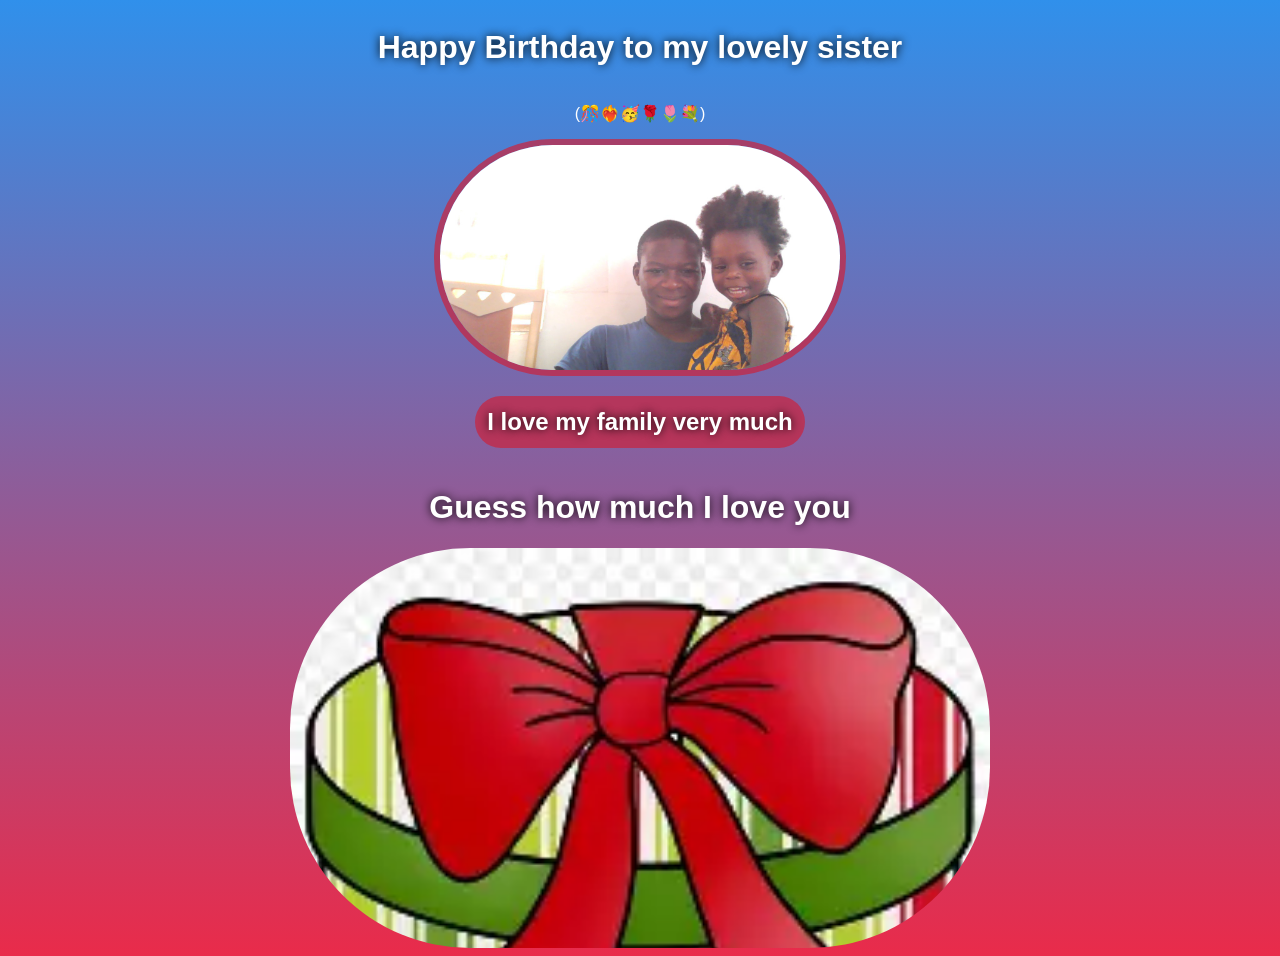
<file: index.html>
<!DOCTYPE html>
<html lang="en">
<head>
    <meta charset="UTF-8">
    <meta name="viewport" content="width=device-width, initial-scale=1.0">
    <title>Proud</title>
    <link rel="stylesheet" href="styles.css">
</head>
<body>
    <h1>Happy Birthday to my lovely sister</h1>
    <p>(🎊❤️‍🔥🥳🌹🌷💐)</p>
    <img id="image" src="WIN_20250420_13_30_38_Pro.jpg" width="400px">
    <h2>I love my family very much</h2>

    <h1>Guess how much I love you</h1>
    <div class="gift"></div>
    
</body>
</html>
</file>
<file: styles.css>
body {
    text-align: center;
    font-family:'Franklin Gothic Medium', 'Arial Narrow', Arial, sans-serif;
    background: linear-gradient(#3090eb, rgb(233, 43, 74));
    color: #ffffff;
    display:flex;
    flex-direction: column; 
    align-items: center;

}

p {
    width: 500px;
    height
}

#image {
    border: 6px solid rgba(200, 38, 65, 0.728);
    border-radius: 80svw;
}

h1,h2 {
    text-shadow: 0px 0px 10px black;
    
}
h2{
    background: rgba(200, 38, 65, 0.728);
    padding: 12px;
    border-radius: 30px;
}

.gift {
    border-radius:20cqmin;
    background-image: url("gift2.webp");
    background-size: cover;
    width: 700px;
    height: 400px;
    background-repeat: no-repeat;
    margin: 0px auto;
}

.gift:hover {
    background-image: url("proud.gif");
    transition:cubic-bezier(0.6, 0.04, 0.98, 0.335);
    
}

@media (max-width: 600px) {
    .box {
        width: 100%;
    }
}
</file>
